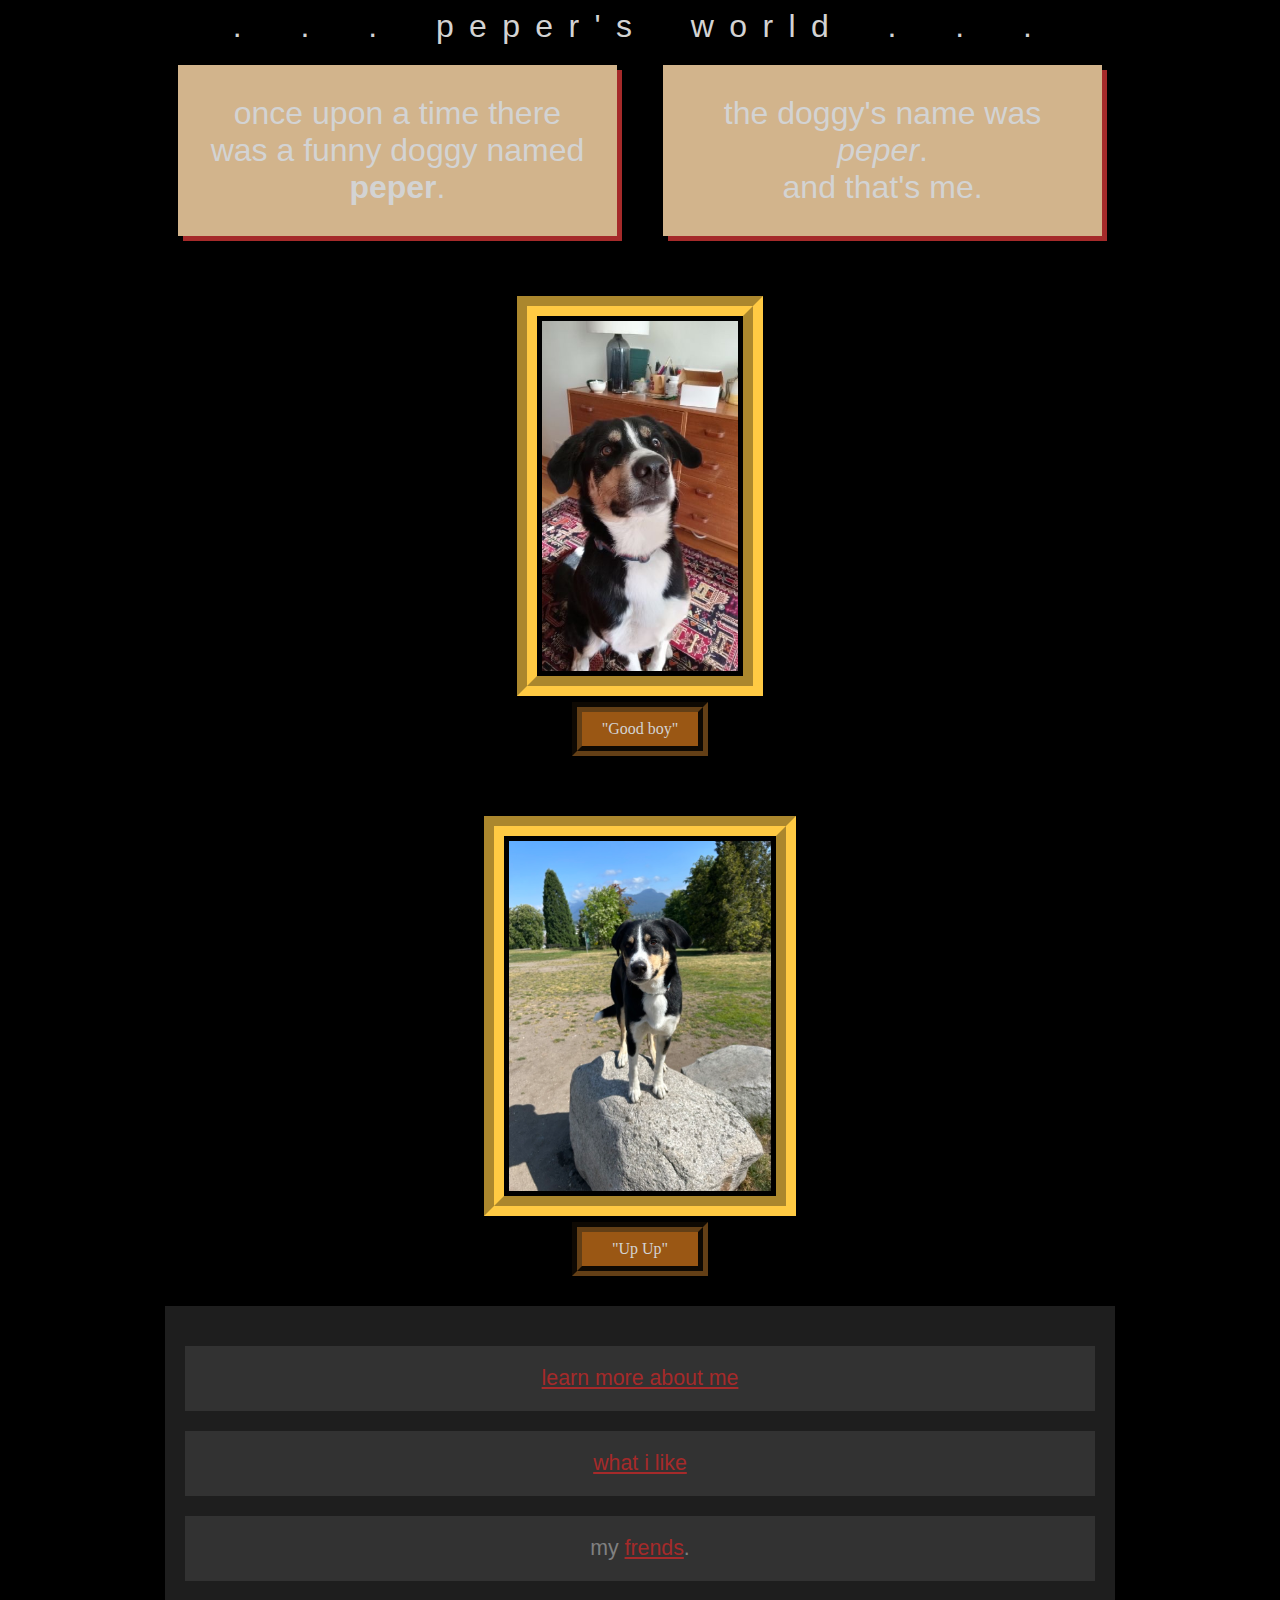
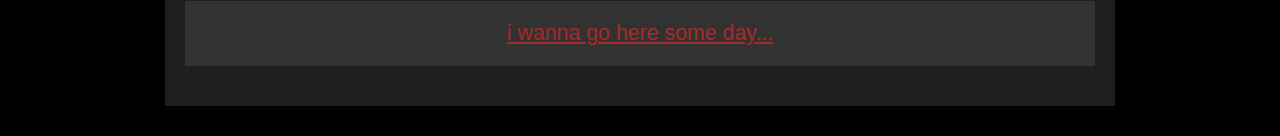
<file: index.html>
<!DOCTYPE html>
<head>
    <meta charset="UTF-8">
    <title>peper's world</title>
    <link rel="stylesheet" href="styles.css" />
</head>
<body>
    <h1>. . . peper's world . . .</h1>
        <div class="intro-part">
		<p>once upon a time there was a funny doggy named <strong>peper</strong>.
		</p>
		<p>the doggy's name was <em>peper</em>.<br>and that's me.</p>
        </div>

        <div class="pictures-gallery">

            <div class="gallery-image">
        <img src="images/peper1.jpeg" alt="good boy" name="good-boy">
            <label for="good-boy">"Good boy"</label>
            </div>
            <div class="gallery-image">
        <img src="images/peper2.jpeg" alt="up up" name="up-up">
        <label for="up-up">"Up Up"</label>
    </div>
        <!-- <img src="images/peper3.jpeg" width="150px" alt="watching the wolrd go by..."> -->



        <div class="nav-container">
        <p><a href="pages/about.html">learn more about me</a></p>
        <p><a href="likes.html">what i like</a></p>
        <p>my <a href="likes.html#topfriends">frends</a>.</p>
        <p><a href="https://vancouver.ca/home-property-development/landfill.aspx" target="_blank">i wanna go here some day...</a></p>
        </div>


        
		<!-- no one needs to know that he spells his name wrong-->


</body>
</file>
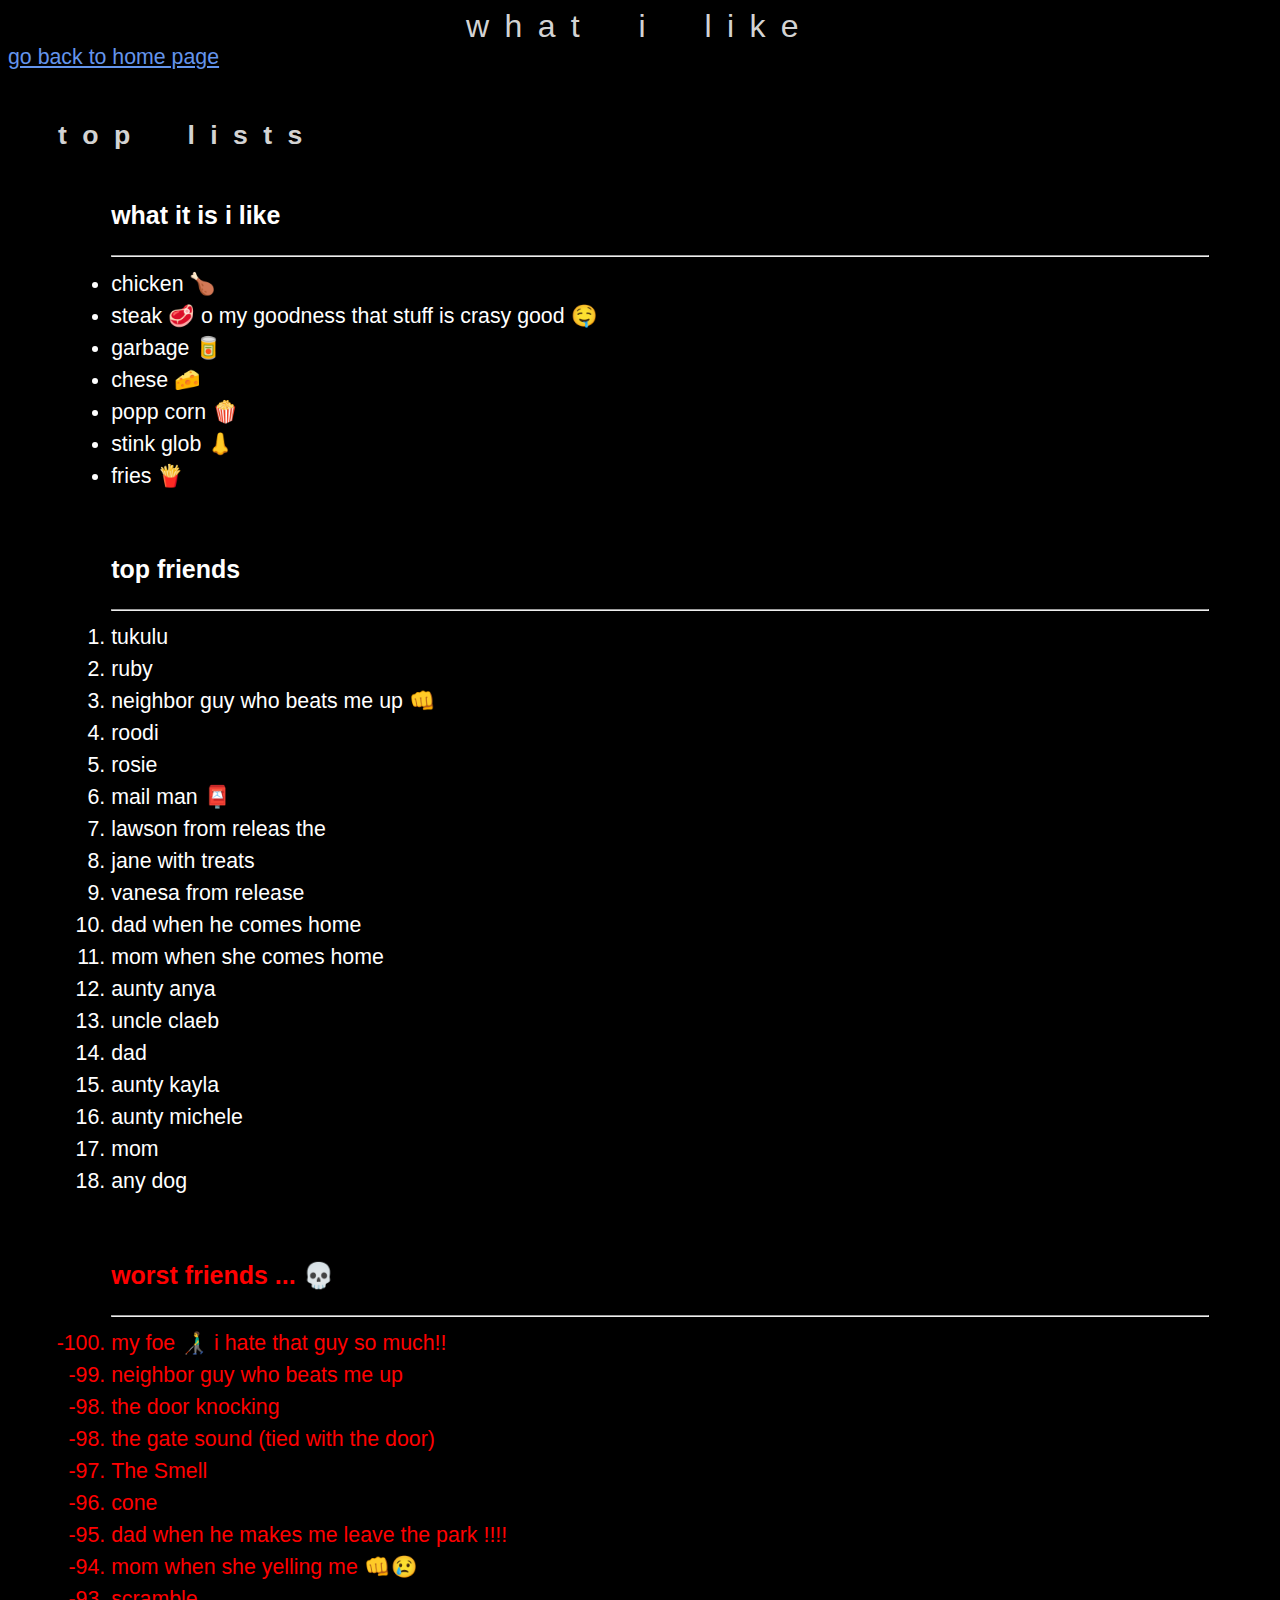
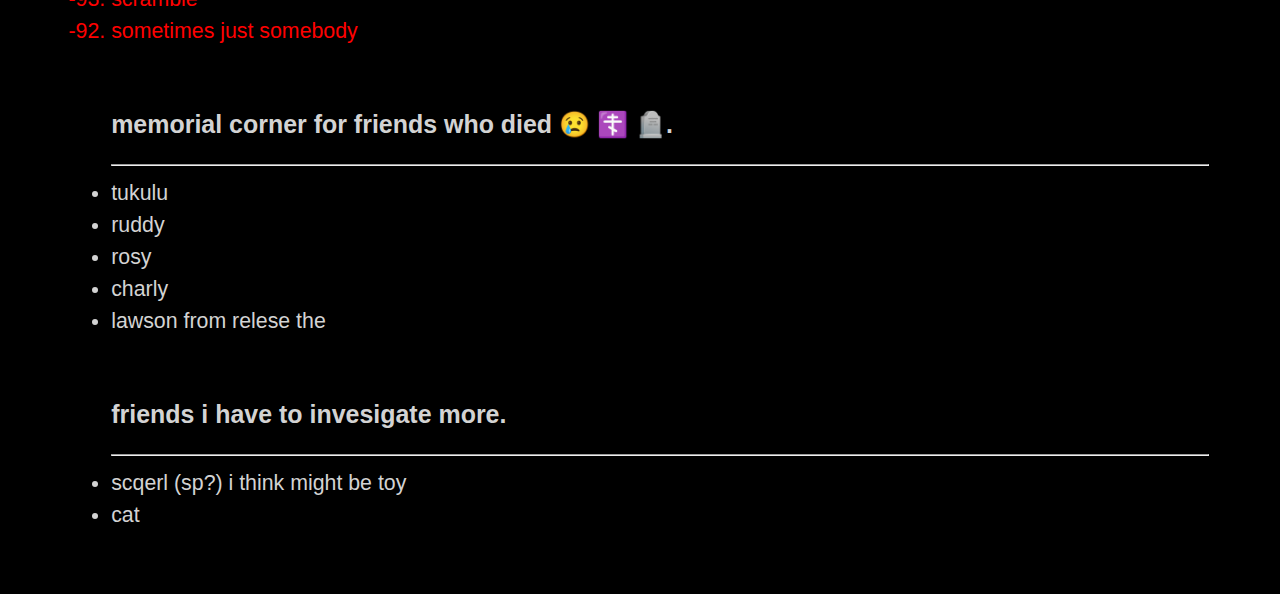
<file: likes.html>
<!DOCTYPE html>
<html lang="en">
<head>
    <meta charset="UTF-8">
    <meta http-equiv="X-UA-Compatible" content="IE=edge">
    <meta name="viewport" content="width=device-width, initial-scale=1.0">
    <link rel="stylesheet" href="styles.css">
    <title>what i like</title>
</head>
<body>
    <h1>what i like</h1>
    <a href="index.html">go back to home page</a>

    <h2>top lists</h2>
    
    <ul id="likes" class="things-liked"><h3>what it is i like</h3>
        <hr>
        <li class="things-liked">chicken 🍗</li>
        <li>steak 🥩 o  my goodness that stuff is crasy good 🤤</li>
        <li>garbage 🥫</li>
        <li>chese 🧀</li>
        <li>popp corn 🍿</li>
        <li>stink glob 👃</li>
        <li>fries 🍟</li>
    </ul>

    <ol id="topfriends" class="things-liked"><h3>top friends</h3>
        <hr>
        <!-- <li>siyan puppy piyal 🇯🇲(thats how my mom says it)</li> -->
        <li>tukulu</li>
        <li>ruby</li>
        <li>neighbor guy who beats me up 👊</li>
        <li>roodi</li>
        <li>rosie</li>
        <li>mail man 📮</li>
        <li>lawson from releas the</li>
        <li>jane with treats</li>
        <li>vanesa from release </li>
        <li>dad when he comes home</li>
        <li>mom when she comes home</li>
        <li>aunty anya</li>
        <li>uncle claeb</li>
        <li>dad</li>
        <li>aunty kayla</li>
        <li>aunty michele</li>
        <li>mom</li>
        <li>any dog</li>
    </ol>

    <ol start="-100" class="things-disliked">
        <h3>worst friends ... 💀</h3>
        <hr>
        <li>my foe 👨‍🦯 i hate that guy so much!!</li>
        <li>neighbor guy who beats me up</li>
        <li>the door knocking</li>
        <li value="-98">the gate sound (tied with the door) </li>
        <li>The Smell</li>
        <li>cone</li>
        <li>dad when he makes me leave the park !!!!</li>
        <li>mom when she yelling me 👊😢</li>
        <!-- <li>POC</li> -->
        <li>scramble</li>
        <li>sometimes just somebody</li>
    </ol>

    <ul><h3>memorial corner for friends who died 😢 ☦️ 🪦.</h3>
        <hr>
        <li>tukulu</li>
        <li>ruddy</li>
        <li>rosy</li>
        <li>charly</li>
        <li>lawson from relese the</li>
    </ul>

    <ul><h3>friends i have to invesigate more.</h3>
        <hr>
        <li>scqerl (sp?) i think might be  toy</li>
        <li>cat</li>
    </ul>
</body>
</html>
</file>
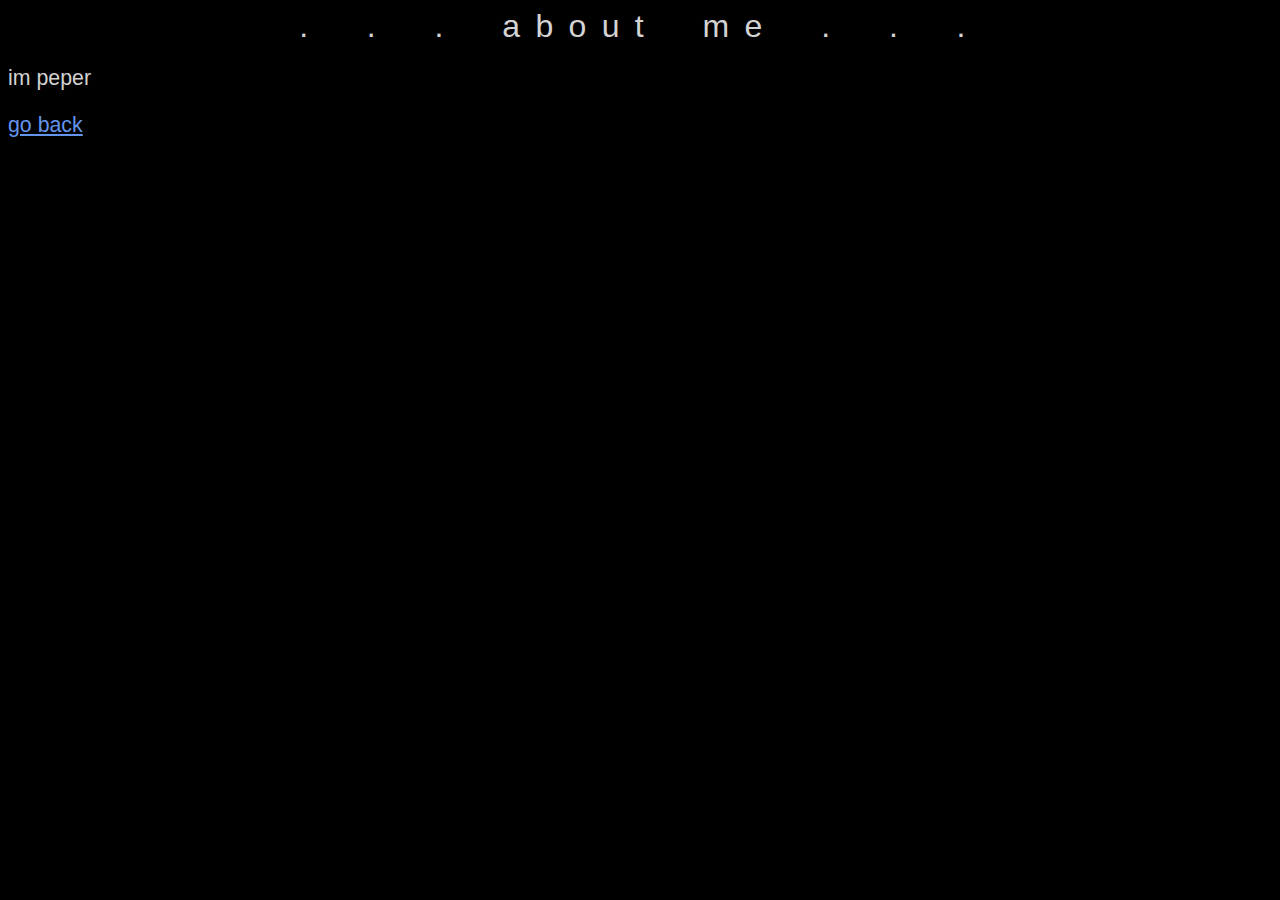
<file: pages/about.html>
<!DOCTYPE html>
<html lang="en">
<head>
    <meta charset="UTF-8">
    <meta http-equiv="X-UA-Compatible" content="IE=edge">
    <meta name="viewport" content="width=device-width, initial-scale=1.0">
    <link rel="stylesheet" href="../styles.css">
    <title>about me</title>
</head>
<body>
    <h1>. . . about me . . .</h1>
    <p>im peper</p>
    <p><a href="../index.html">go back</a></p>
</body>
</html>
</file>
<file: styles.css>
/* styles.css */

body {
    background-color: black;
    color: lightgray;
    font-family: Helvetica, Arial, sans-serif;
    font-size: 16pt;
    /* margin: 10px; */
}

.intro-part {
    text-align: center;
    
}

.intro-part p {
    /* box-sizing: border-box; */
    font-size: 24pt;
    display: inline-block;
    width: 30%;
    height: 100%;

    background-color: tan;
    box-shadow: 5px 5px brown;
    margin: 20px 20px auto;
    text-align: center;
    padding: 30px;
}

.nav-container {
    background: orangered;
    width: 80%;
    margin: 50px auto;
    padding: 20px
}

.nav-container p {
    color: black
}

.nav-container a {
    color:brown
}

h1, h2 {
    text-align: center;
    font-size: 24pt;
    font-weight: 100;
    letter-spacing: 1.2cqw;
    word-spacing: 1.5cqw;
    margin: 0 0 0 0;
}

h2 {
    font-size: 20pt;
    font-weight: 600;
    text-align: left;
    margin: 50px
}

pre {
    font-family: monospace
}

a {
    color: cornflowerblue
}

ol, ul {
    margin: 20px 5% 5%
}

li {
    line-height: 150%;
}

.pictures-gallery {
    text-align: center;
    width: 90%;
    margin: 30px auto;
    /* background-color: seashell; */
}

.pictures-gallery img {
    box-sizing: border-box;
    border: 20px groove rgb(255, 202, 67);
    padding: 5px;
    max-height: 400px;
    margin: 30px;
}

.pictures-gallery label {
    display: block;
    font-size: 12pt;
    text-align: center;
    background-color: rgb(154, 87, 20);
    border: 10px groove rgb(99, 63, 22);
    width: 100px;
    margin: 30px auto;
    margin-top: -30px;
    font-family: "Standard Blackletter", Garamond, cursive;
    font-style: bold;
    padding: 6pt;
}

.nav-container {
    background-color: rgb(30 30 30);
    margin: auto
}

.nav-container p {
    /* display: inline-block; */
    text-align: center;
    /* max-width: 25%; */
    padding: 20px;
    margin: 20px auto;
    color: grey;
    background-color: rgb(50 50 50);
}

.things-liked * {
    color: white;
}

.things-disliked * {
    color: red
}
</file>
